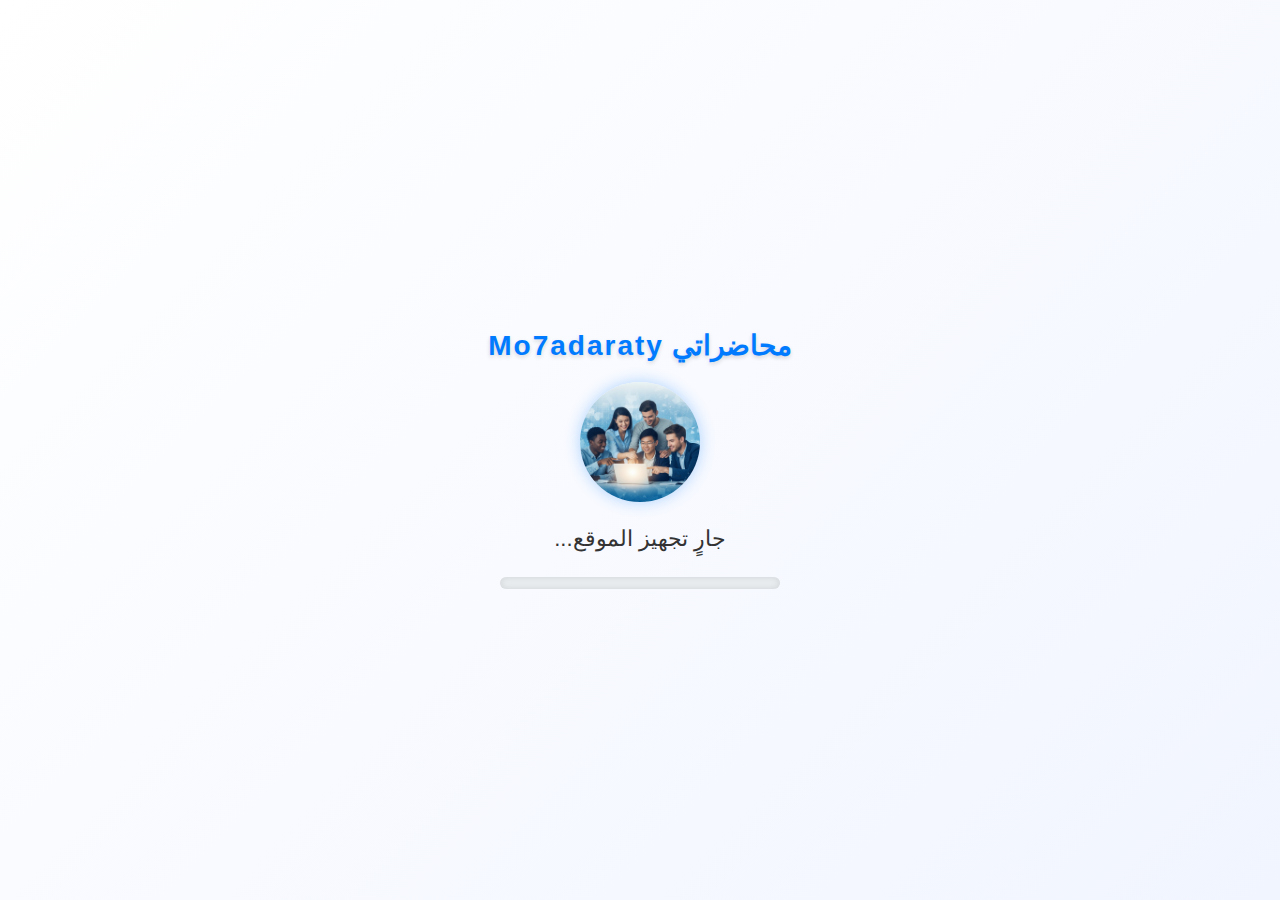
<file: index.html>
<!DOCTYPE html>
<html lang="ar" dir="rtl">
<head>
    <meta charset="UTF-8">
    <meta name="viewport" content="width=device-width, initial-scale=1.0">
    <title>Mo7adaraty - جارٍ التحميل...</title>
    <link rel="icon" type="image/png" href="assets/images/favicon.png">
    <style>
        :root {
            --primary-color: #007bff;
            --secondary-color: #6f42c1;
            --bg-color: #f8f9fa;
            --text-color: #333;
        }
        body {
            margin: 0;
            padding: 0;
            font-family: 'Tajawal', sans-serif;
            background: linear-gradient(135deg, #ffffff, #f1f5ff);
            display: flex;
            align-items: center;
            justify-content: center;
            height: 100vh;
            overflow: hidden;
        }
        .loader-container {
            text-align: center;
            animation: fadeIn 1.2s ease-in-out;
        }
        .site-title {
            font-size: 28px;
            font-weight: bold;
            color: var(--primary-color);
            margin-bottom: 20px;
            text-shadow: 0 2px 4px rgba(0,0,0,0.15);
            letter-spacing: 2px;
            animation: fadeInDown 1.5s ease-in-out;
        }
        .loader-logo {
            width: 120px;
            height: 120px;
            border-radius: 50%;
            animation: pulse 2s infinite ease-in-out;
            box-shadow: 0 0 15px rgba(0, 123, 255, 0.3);
        }
        .loader-text {
            font-size: 22px;
            color: var(--text-color);
            margin-top: 20px;
            margin-bottom: 25px;
            animation: fadeInUp 1.5s ease-in-out;
        }
        .progress-bar-container {
            width: 280px;
            height: 12px;
            background-color: #e9ecef;
            border-radius: 20px;
            overflow: hidden;
            margin: 0 auto;
            box-shadow: inset 0 0 6px rgba(0,0,0,0.1);
        }
        .progress-bar {
            width: 0;
            height: 100%;
            background: linear-gradient(90deg, var(--primary-color), var(--secondary-color));
            border-radius: 20px;
            animation: load 4s ease-out forwards;
        }

        /* Animations */
        @keyframes pulse {
            0% { transform: scale(1); }
            50% { transform: scale(1.1); }
            100% { transform: scale(1); }
        }
        @keyframes load {
            0% { width: 0%; }
            100% { width: 100%; }
        }
        @keyframes fadeIn {
            from { opacity: 0; }
            to { opacity: 1; }
        }
        @keyframes fadeInUp {
            from { opacity: 0; transform: translateY(15px); }
            to { opacity: 1; transform: translateY(0); }
        }
        @keyframes fadeInDown {
            from { opacity: 0; transform: translateY(-15px); }
            to { opacity: 1; transform: translateY(0); }
        }

        /* Responsive */
        @media (max-width: 480px) {
            .site-title {
                font-size: 22px;
                letter-spacing: 1px;
            }
            .loader-logo {
                width: 90px;
                height: 90px;
            }
            .loader-text {
                font-size: 18px;
            }
            .progress-bar-container {
                width: 220px;
                height: 10px;
            }
        }
    </style>
</head>
<body>

    <div class="loader-container">
        <h1 class="site-title"> محاضراتي Mo7adaraty</h1>
        <img src="image.png" alt="أيقونة الموقع" class="loader-logo">
        <p class="loader-text">جارٍ تجهيز الموقع...</p>
        <div class="progress-bar-container">
            <div class="progress-bar"></div>
        </div>
    </div>

    <script>
        // بعد انتهاء التحميل (4 ثوانٍ)، يتم توجيه المستخدم للصفحة الرئيسية
        setTimeout(function() {
            // سنقوم بتحويل home.php إلى home.html في الخطوة التالية
            window.location.href = 'home.html';
        }, 4000);
    </script>

</body>
</html>
</file>
